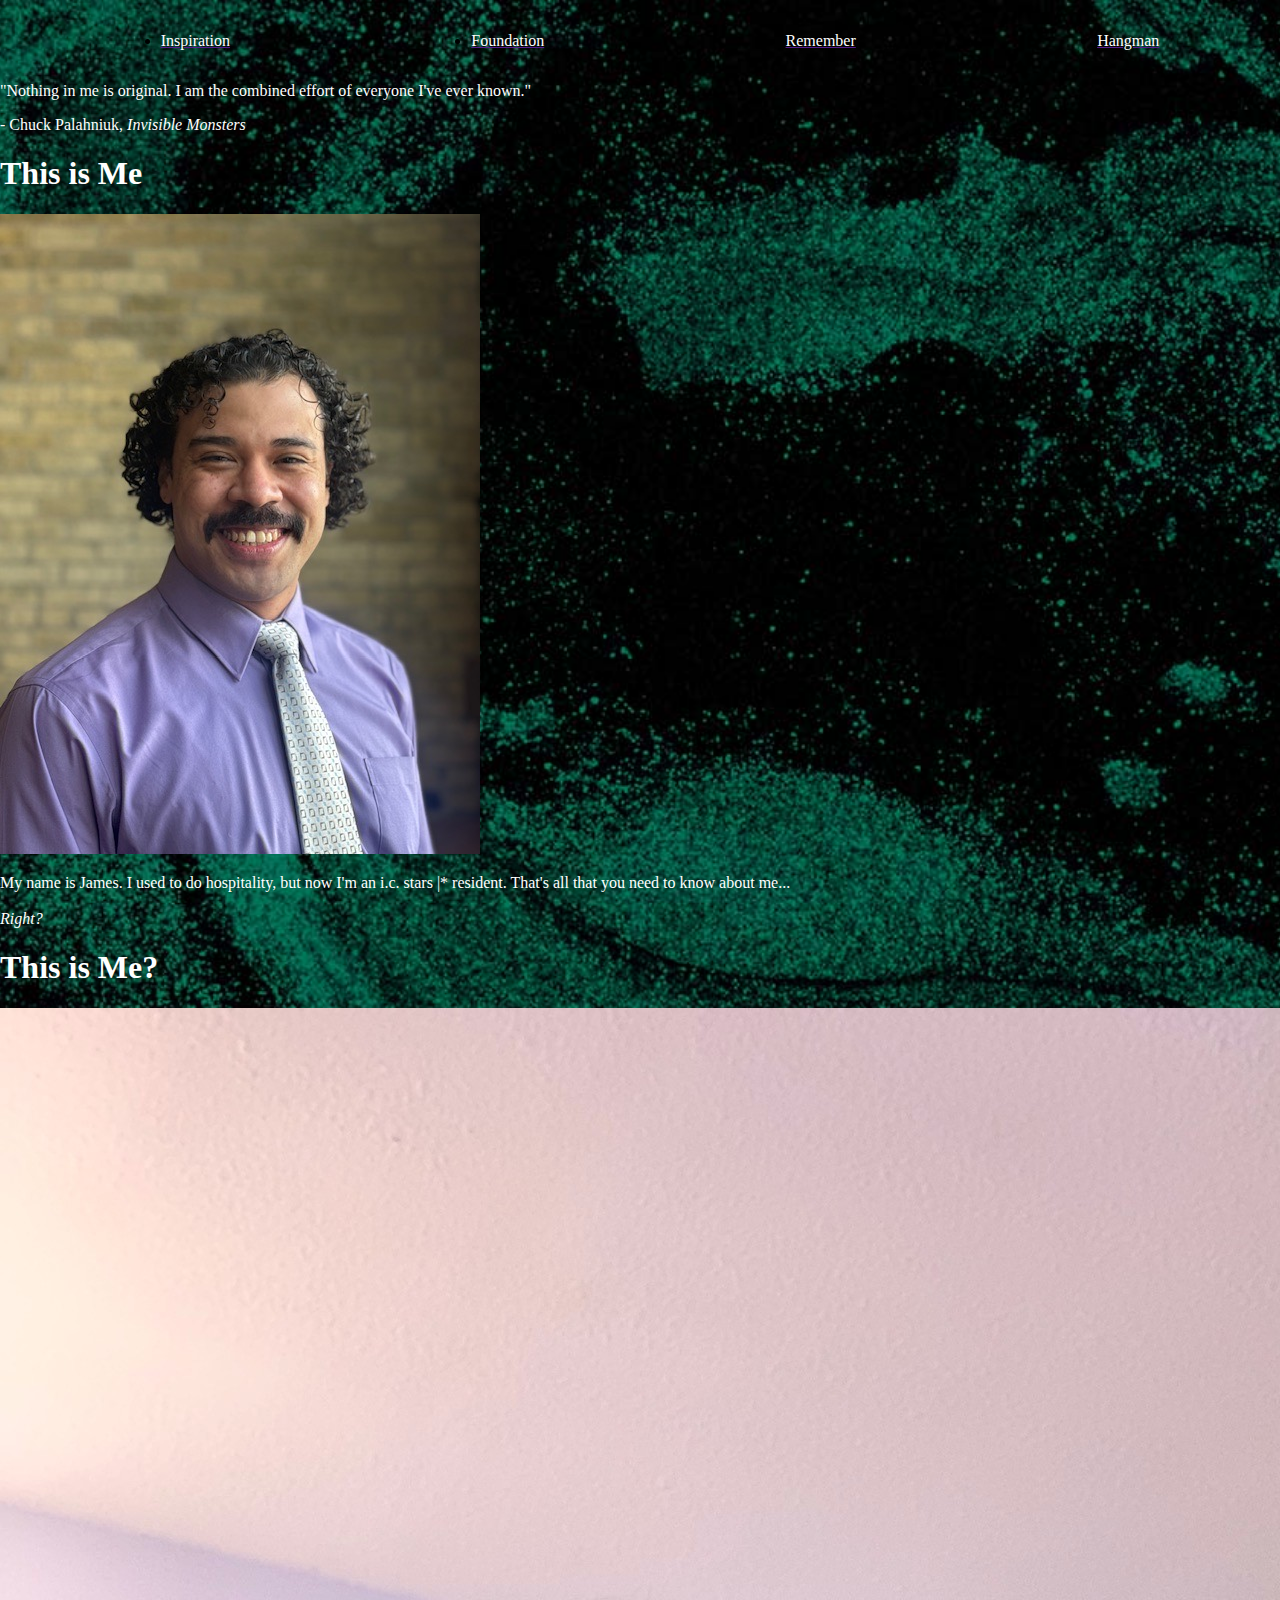
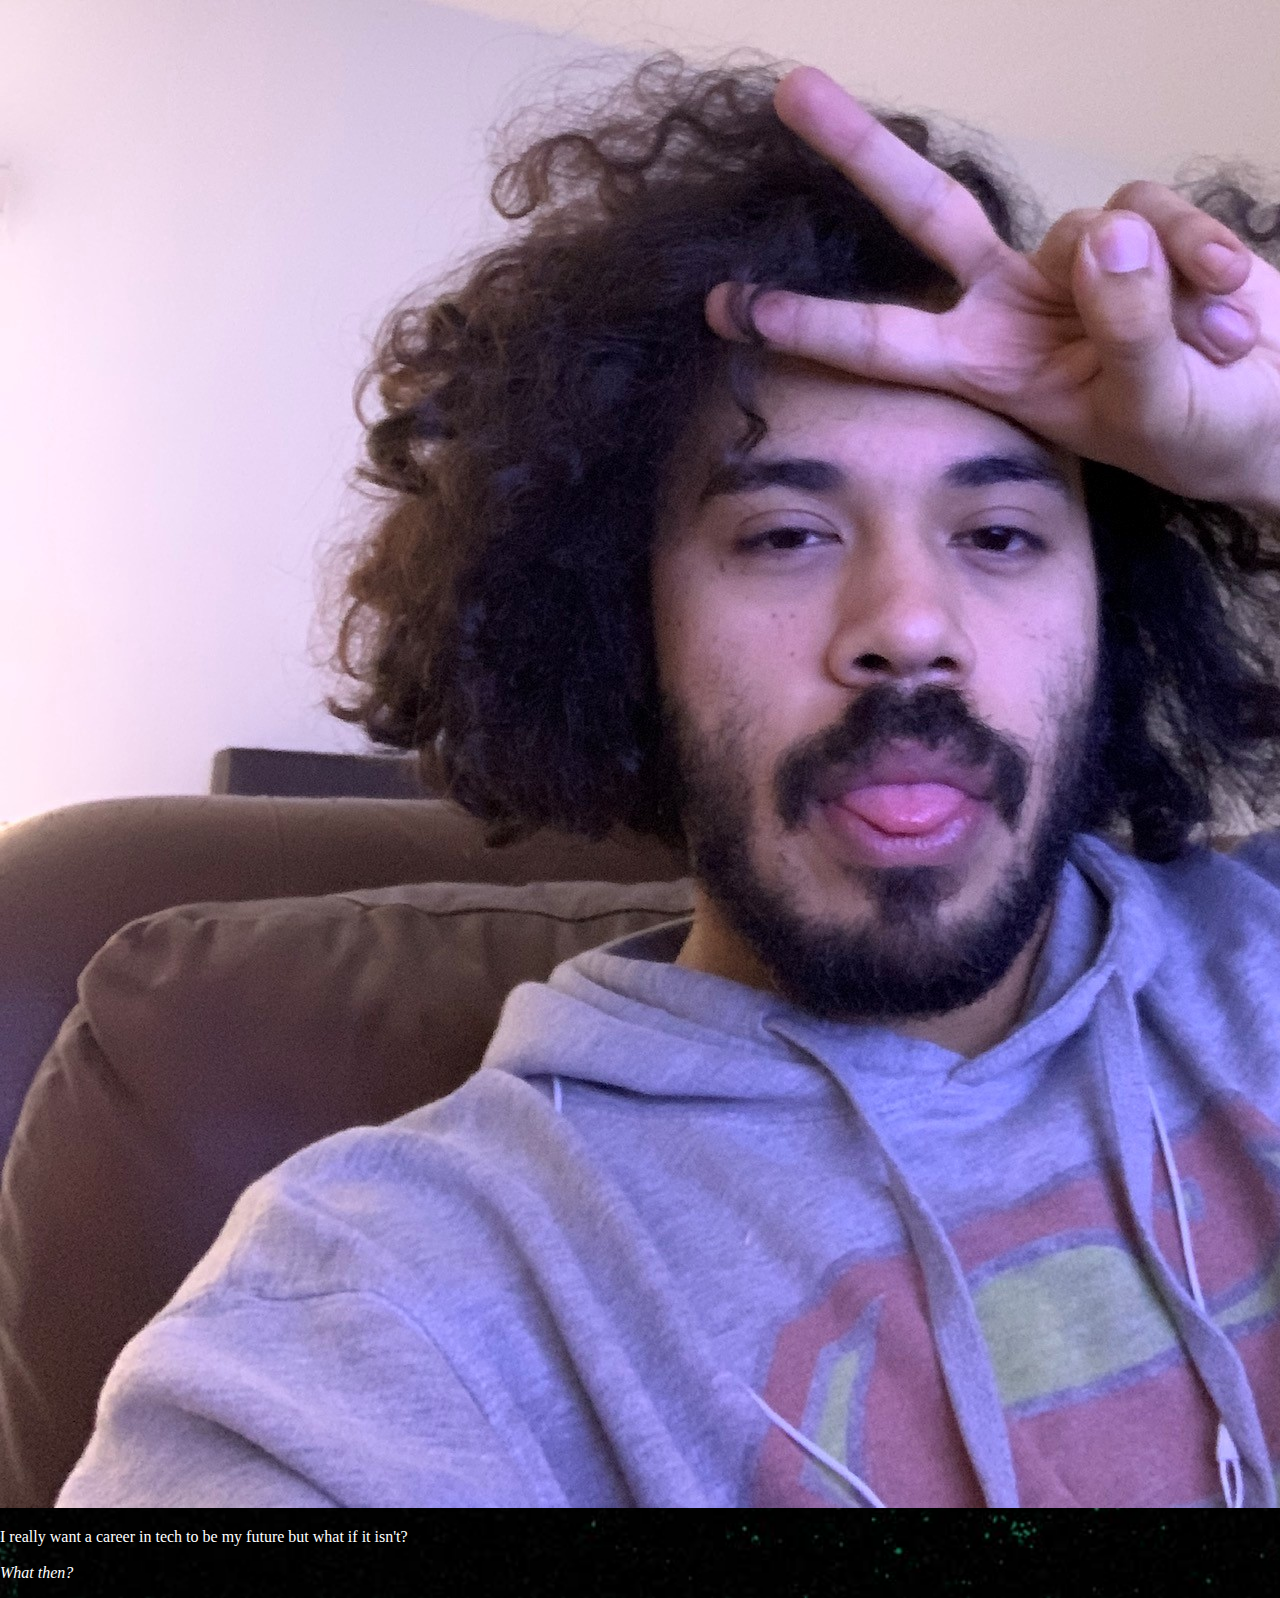
<file: index.html>
<!DOCTYPE html>
<html lang="en">
<head>
    <meta charset="UTF-8">
    <meta name="viewport" content="width=device-width, initial-scale=1.0">
    <title>Homepage</title>
    <link rel="stylesheet" href="assets/css/global.css">
</head>
<body>
    <header>
        <nav id="navbar">
            <ul>
                <li><a href=""><p>Inspiration</p></a></li>
                <li><a href=""><p>Foundation</p></a></li>
                <li><a href=""><p>Remember</p></a></li>
                <li><a href=""><p>Hangman</p></a></li>
            </ul>
        </nav>
    </header>
    <main>
        <!--class established "blurb" for classification of all text boxes on the site-->
        <article class="blurb">
            <p>"Nothing in me is original. I am the combined effort of everyone I've ever known."</p>
            <p>- Chuck Palahniuk, <span id="book-name">Invisible Monsters</span></p>
        </article>
        <!-- class established "card" for reusable panel component on the site-->
        <article class="card">
            <h1>This is Me</h1>
            <img id="prof-selfie" src="assets/imgs/headshot.jpg">
            <p>
                My name is James. I used to do hospitality, but now I'm an i.c. stars |* resident. That's all that you need to know about me...
                <br>
                <br>
                <span class="cliffhanger">Right?</span>
            </p>
        </article>
        <article class="card">
            <h1>This is Me?</h1>
            <img id="cas-selfie" src="assets/imgs/selfiep.jpg">
            <p>
                I really want a career in tech to be my future but what if it isn't?
                <br>
                <br>
                <span class="cliffhanger">What then?</span>
            </p>
        </article>        
    </main>
</body>
</html>
</file>
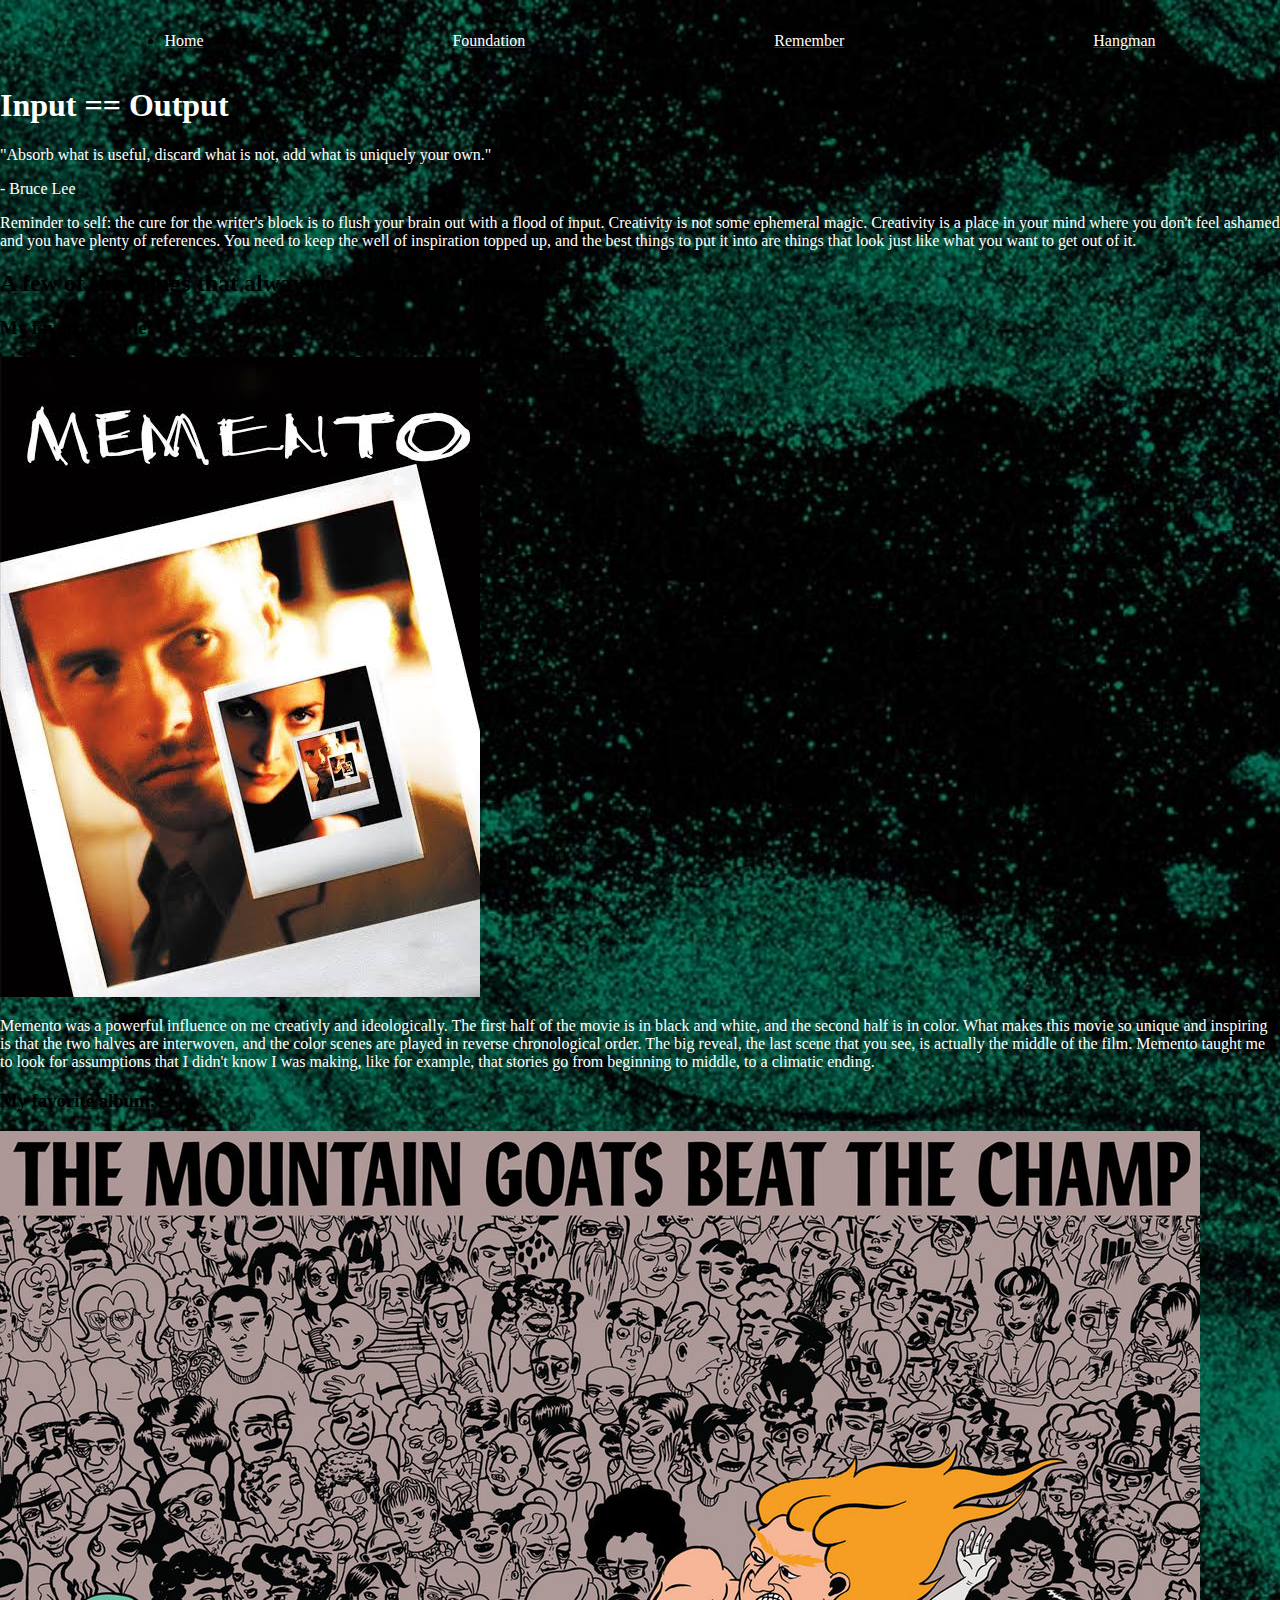
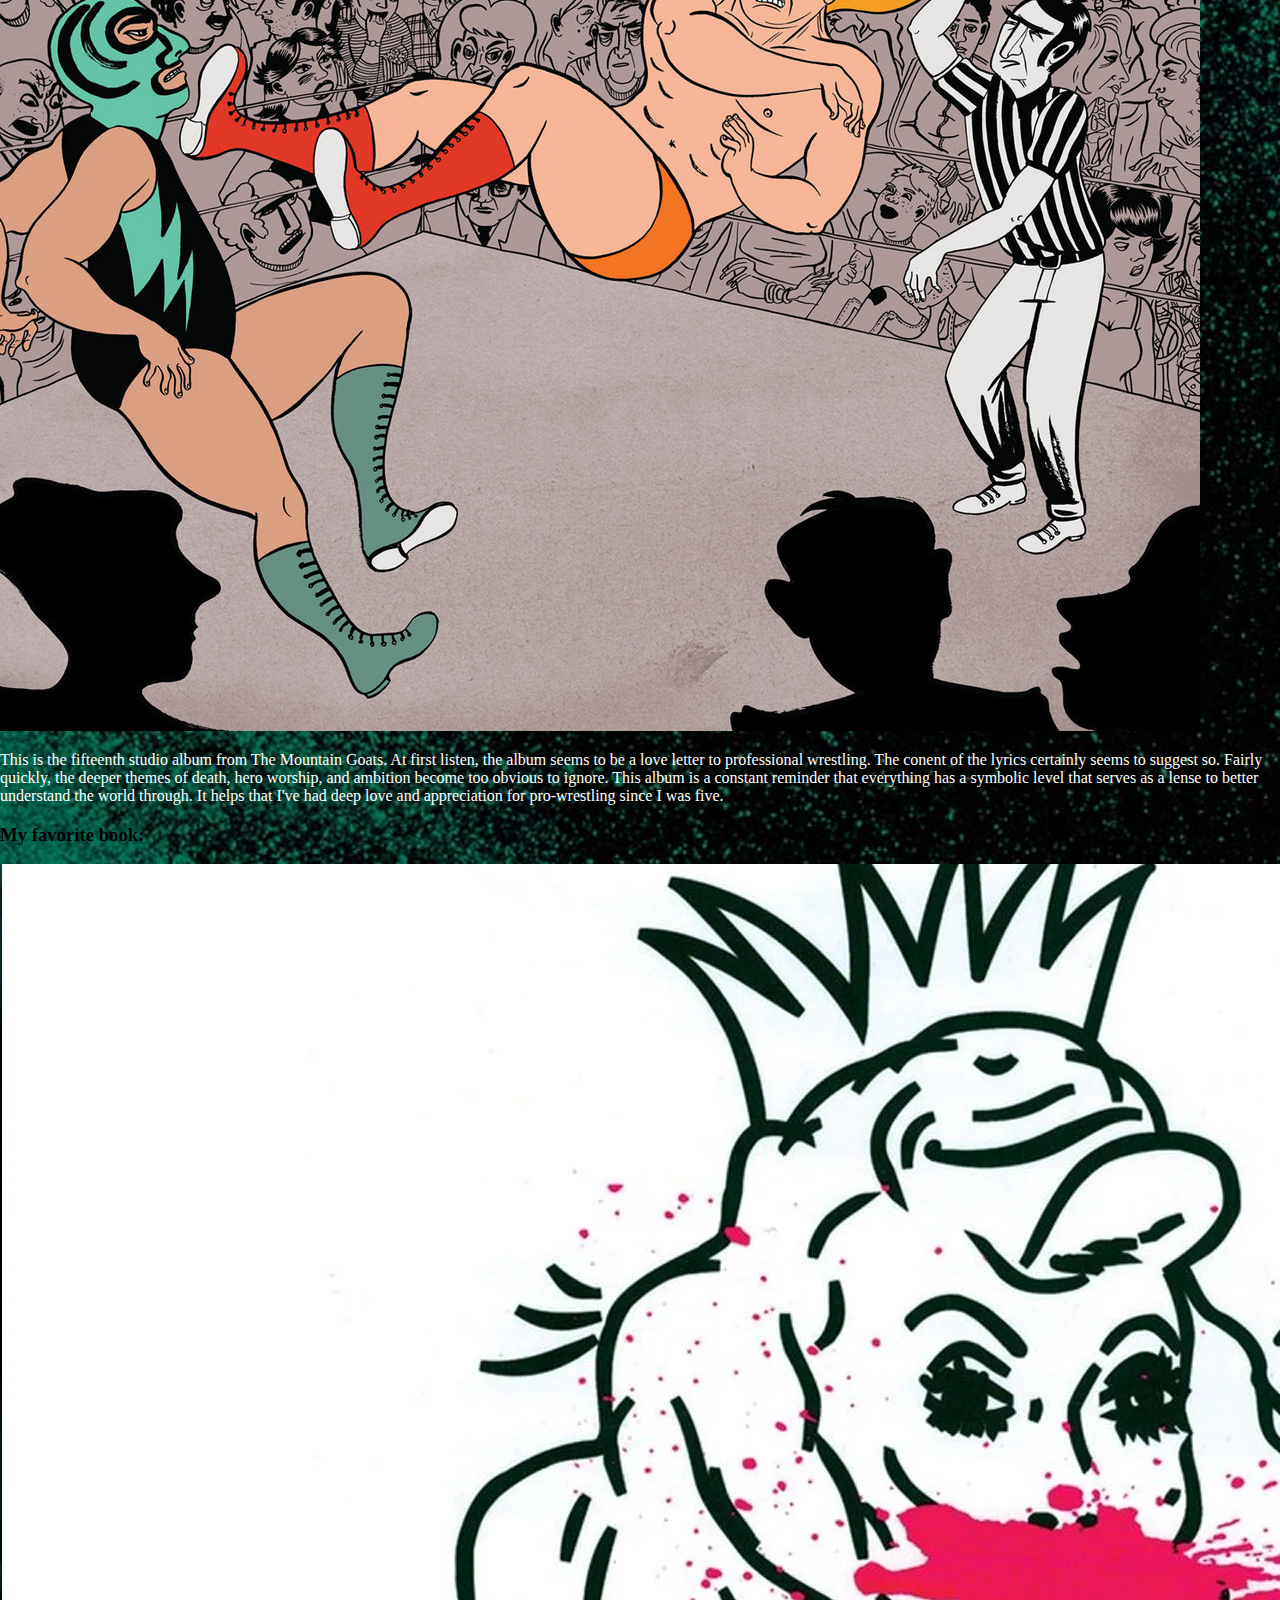
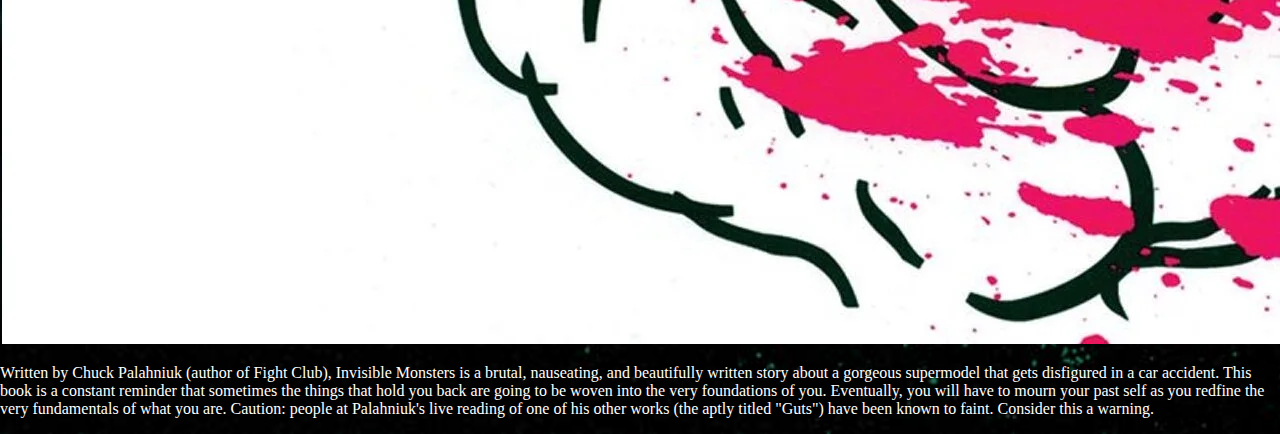
<file: inspiration.html>
<!DOCTYPE html>
<html lang="en">
<head>
    <meta charset="UTF-8">
    <meta name="viewport" content="width=device-width, initial-scale=1.0">
    <title>Inspiration</title>
    <link rel="stylesheet" href="assets/css/global.css">
</head>
<body>
    <header>
        <!--TODO: design functional nav bar-->
        <nav id="navbar">
            <ul>
                <li><a href=""><p>Home</p></a></li>
                <li><a href=""><p>Foundation</p></a></li>
                <li><a href=""><p>Remember</p></a></li>
                <li><a href=""><p>Hangman</p></a></li>
            </ul>
        </nav>
    </header>
    <main>
        <h1>
            Input == Output
        </h1>
        <!--class established "blurb" for classification of all text boxes on the site-->
        <article class="blurb">
            <p>"Absorb what is useful, discard what is not, add what is 
                uniquely your own."</p>
            <p>- Bruce Lee</p>
        </article>
        <article class="blurb">
            <p>Reminder to self: the cure for the writer's block is to flush 
                your brain out with a flood of input. Creativity is not some 
                ephemeral magic. Creativity is a place in your mind where you 
                don't feel ashamed and you have plenty of references. You 
                need to keep the well of inspiration topped up, and the best 
                things to put it into are things that look just like what you 
                want to get out of it.</p>
        </article>         
        <h2>
            A few of the things that always make me feel inspired:
        </h2>       
        <article class="card">
            <h3>
                My favorite movie:
            </h3>
            <img src="assets/imgs/memento.jpg" alt="poster for the movie Memento">
            <p>
                <span id="media-title">Memento</span> was a powerful influence on me creativly and 
                ideologically. The first half of the movie is in black and
                white, and the second half is in color. What makes this 
                movie so unique and inspiring is that the two halves are 
                interwoven, and the color scenes are played in reverse 
                chronological order. The big reveal, the last scene that 
                you see, is actually the middle of the film. Memento taught 
                me to look for assumptions that I didn't know I was making, 
                like for example, that stories go from beginning to middle, 
                to a climatic ending. 
            </p>
        </article>
        <article class="card">
            <h3>
                My favorite album:
            </h3>
            <img src="assets/imgs/beatthechamp.jpg" alt="cover art for the album Beat the Champ by The Mountain Goats">
            <p>
                This is the fifteenth studio album from The Mountain Goats. 
                At first listen, the album seems to be a love letter to 
                professional wrestling. The conent of the lyrics certainly 
                seems to suggest so. Fairly quickly, the deeper themes of 
                death, hero worship, and ambition become too obvious to 
                ignore. This album is a constant reminder that everything 
                has a symbolic level that serves as a lense to better 
                understand the world through. It helps that I've had 
                deep love and appreciation for pro-wrestling since 
                I was five.
            </p>
        </article>
        <article class="card">
            <h3>
                My favorite book:
            </h3>
            <img src="assets/imgs/monsters.webp" alt="cover for the book Invisible Monsters by Chuck Palahniuk">
            <p>
                Written by Chuck Palahniuk (author of <span id="media-title">Fight Club</span>), 
                <span id="media-title">Invisible Monsters</span> is a brutal, nauseating, and 
                beautifully written story about a gorgeous supermodel 
                that gets disfigured in a car accident. This book is a 
                constant reminder that sometimes the things that hold 
                you back are going to be woven into the very foundations 
                of you. Eventually, you will have to mourn your past 
                self as you redfine the very fundamentals of what you 
                are. Caution: people at Palahniuk's live reading of 
                one of his other works (the aptly titled "Guts") have been 
                known to faint. Consider this a warning.
            </p>
        </article>
    </main>
</body>
</html>
</file>
<file: assets/css/global.css>
#auth-name {
    font-weight:600;
}

/*color placeholder for visibility*/
p, h1 {
    color:white
}

#book-name, .cliffhanger {
    font-style:italic;
}

html, body {
    min-height: 100vh;
    margin: 0;
    padding: 0;
}

body {
    background-image: url('../imgs/bg1.jpg');
    background-size: cover;
    background-position: center;
    background-repeat: no-repeat;
}

#navbar > ul {
    display: flex;
    justify-content: space-around;}
</file>
